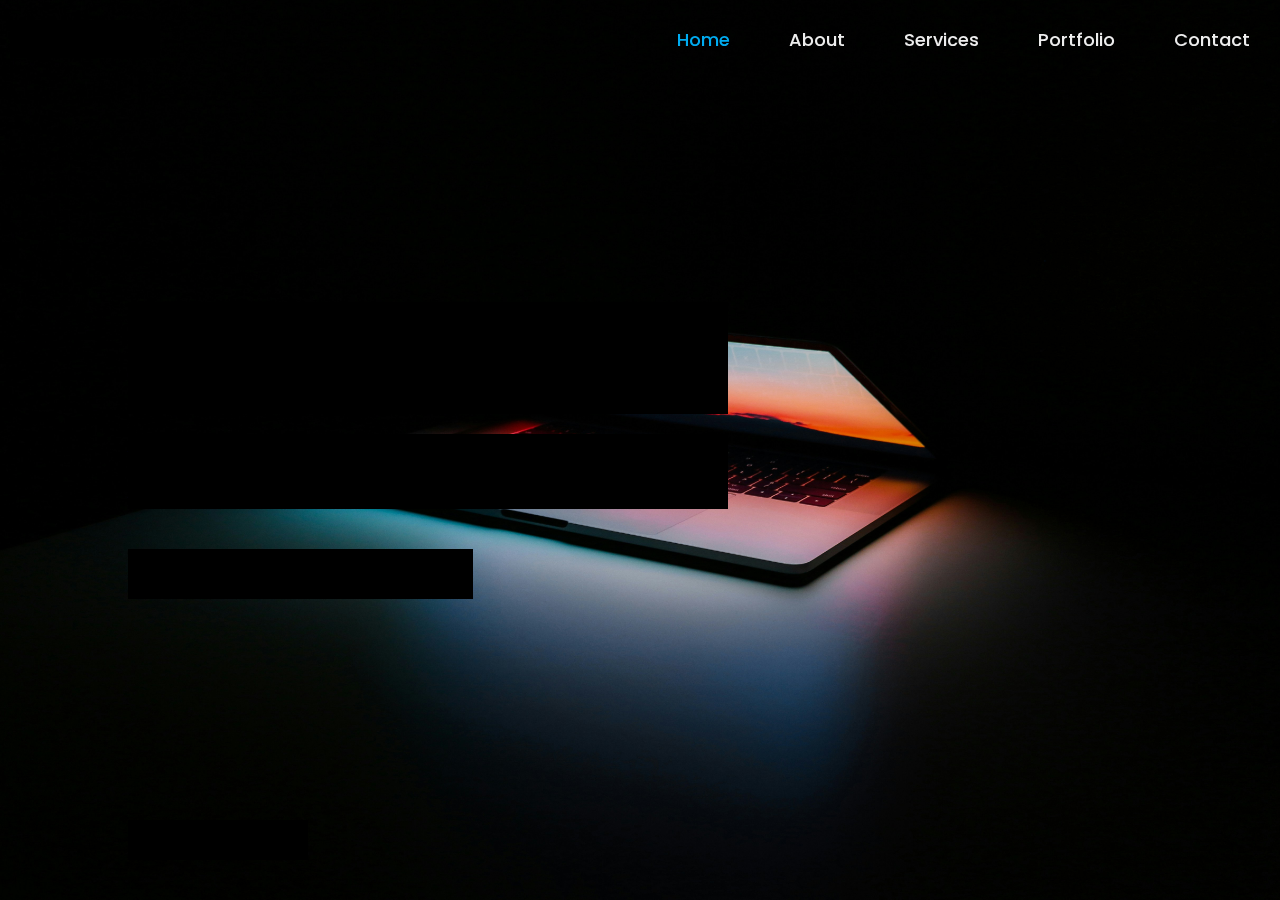
<file: websites/portfolio/index.html>
<!DOCTYPE html>
<html lang="en">

<head>
    <meta charset="utf-8">
    <meta http-equiv="X-UA-Compatible" content="IE=edge">
    <meta name="viewport" content="width=device-width,initial-scale=1.0">
    <title>Personal Portfolio</title>
    <link rel="stylesheet" type="text/css" href="style.css">
    <link href='https://unpkg.com/boxicons@2.1.4/css/boxicons.min.css' rel='stylesheet'>

</head>

<body>
    <header class="header">
        <a href = "#" class="logo">Hira Iftikhar</a>
        <nav class="navbar">
            <a href="#" class="active">Home</a>
            <a href="#" >About</a>
            <a href="#">Services</a>
            <a href="#">Portfolio</a>
            <a href="#">Contact</a>
        </nav>

    </header>

    <section class="home">
        <div class="home-content">
            <h1> Hi I am Hira Iftikhar</h1>
            <h3>Computer Scientist</h3>
            <p>A Computer Science student passionate about Machine Learning and Data Science, crafting innovative games and applications. Always eager to explore the tech frontier and master new algorithms.</p>
                <div class="btn-box">
                <a href="#">Hire Me</a>
                <a href="#">Let's Join</a>
            </div>

            <div class="links">
                <a href="#"><i class='bx bxl-linkedin'></i></a>
                <a href="#"><i class='bx bxl-facebook'></i></a>
                <a href="#"><i class='bx bx-phone-call' ></i></a>
                <a href="#"><i class='bx bxl-github' ></i></a>
            </div>
    </section>

</body>
</html>
</file>
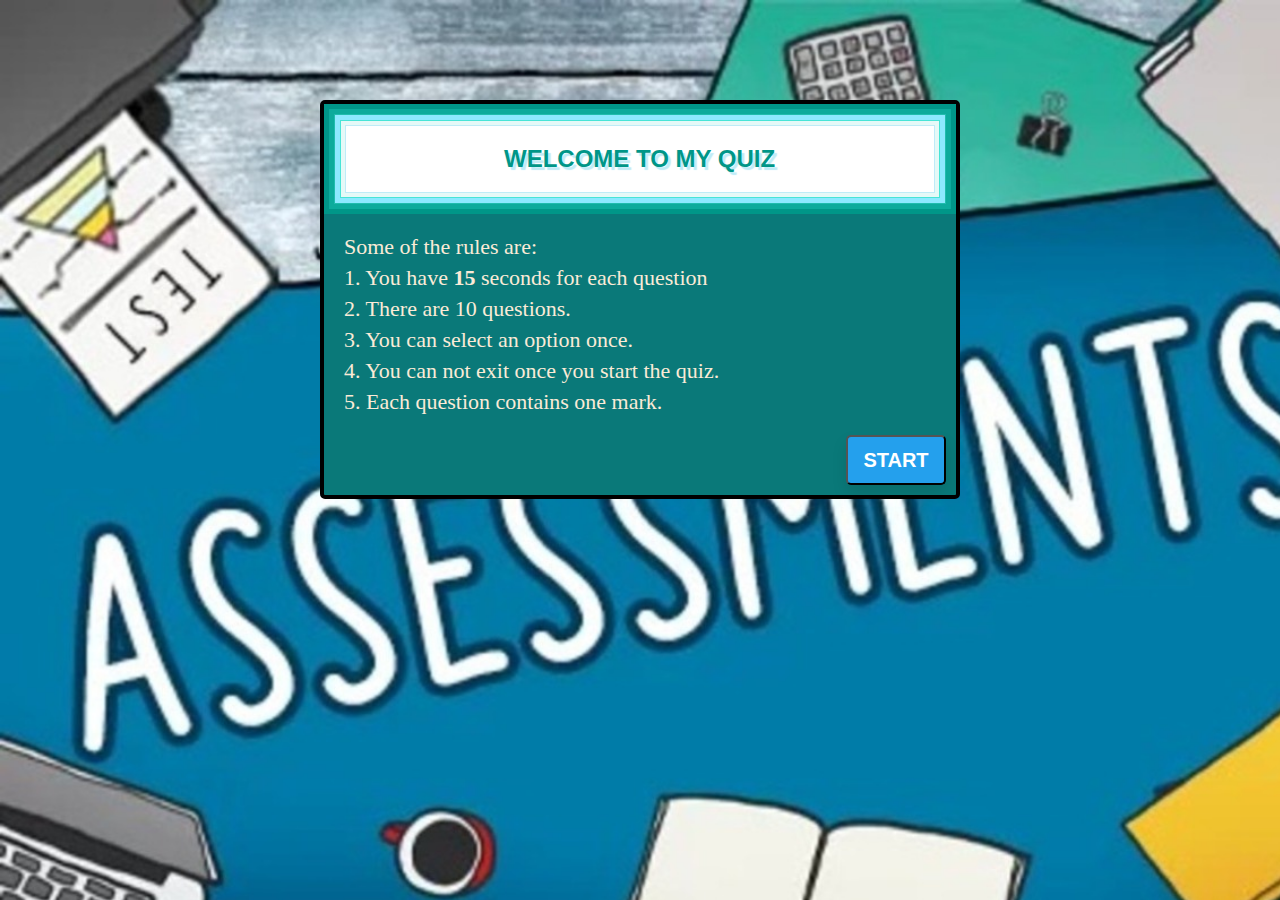
<file: websites/html/quiz/index.html>
<!DOCTYPE html>
<html lang="en">
<head>
	<meta charset="UTF-8">
	 <meta name="viewport" content="width=device-width, initial-scale=1.0">
	<link rel="stylesheet" href="style.css">
	<title>Quiz Game</title>
</head>
<body>
	<div class = "start-screen" id = "startscreen"> 
		<div class = "start-message"> WELCOME TO MY QUIZ</div>
		<div class = "rules"> Some of the rules are: 
			<div class = "info"> 1. You have <span>15</span> seconds for each question</div>
			<div class = "info"> 2. There are 10 questions.</div>
			<div class = "info"> 3. You can select an option once.</div>
			<div class = "info"> 4. You can not exit once you start the quiz.</div>
			<div class = "info"> 5. Each question contains one mark.</div>
		</div>
		<button class = "continue-btn" id = "btn">START</button>

	</div>



	<div class="quiz" id = "quiz1">
		<div class="header">
			All That Quiz
		<div class="time" id="times">Time Left:
			<div class="tick" id="ticks">15</div>
		</div>
		</div>

		<div id="question">
		<h3 id="ques">Question goes here</h3>

		<div id="main">
		    <div class="option">Answer 1</div>
		    <div class="option">Answer 2</div>
		    <div class="option">Answer 3</div>
		    <div class="option">Answer 4</div>
		</div>

	  </div>
        <div class="footer">
        	<div class="count"><span id = "counter">1</span> of <strong>10</strong> questions
        	<button id="Next">Next</button>
            </div>
        </div>
	</div>

	<script src="script.js"></script>

</body>
</html>
</file>
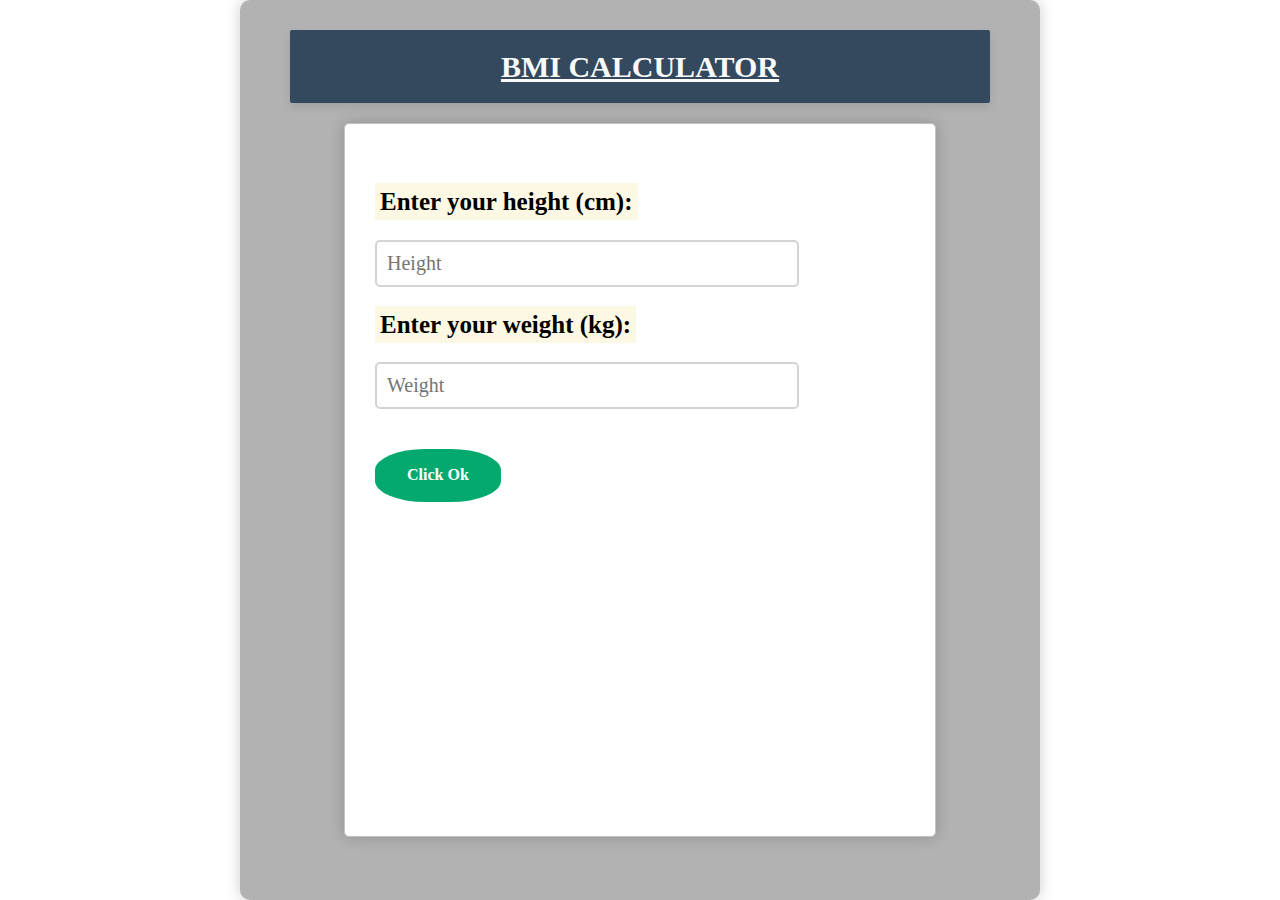
<file: websites/Bmi website/bmi.html>
<!DOCTYPE html>
<html lang="en">
<head>
    <meta charset="UTF-8">
    <meta http-equiv="X-UA-Compatible" content="IE=edge">
    <meta name="viewport" content="width=device-width, initial-scale=1.0">
    <title>BMI Calculator</title>
    <link rel="stylesheet" href="bmi.css">
    <link rel="stylesheet" href="https://maxcdn.bootstrapcdn.com/bootstrap/3.4.1/css/bootstrap.min.css">
</head>
<body>
    <div class="mydata">
        <h1><center><u>BMI CALCULATOR</u></center></h1>
        <div class="data-box">
            <form id="bmiForm" onsubmit="return false;">
                <label for="heightInput" class="inputLabel"><mark>Enter your height (cm):</mark></label>
                <input type="number" id="heightInput" name="height" class="inputField" placeholder="Height">
                <br><br>

                <label for="weightInput" class="inputLabel"><mark>Enter your weight (kg):</mark></label>
                <input type="number" id="weightInput" name="weight" class="inputField" placeholder="Weight">
                <br><br>
                <button class="mybutt" id="submit" onclick="calculate();"><center><b>Click Ok</b></center></button>
            </form>
            <div class="result">
                <p>Your BMI is</p>
                <div id="result">00.00</div>
                <p class="comment"></p>
            </div>
        </div>
    </div>
    <script src="script.js"></script>
</body>
</html>
</file>
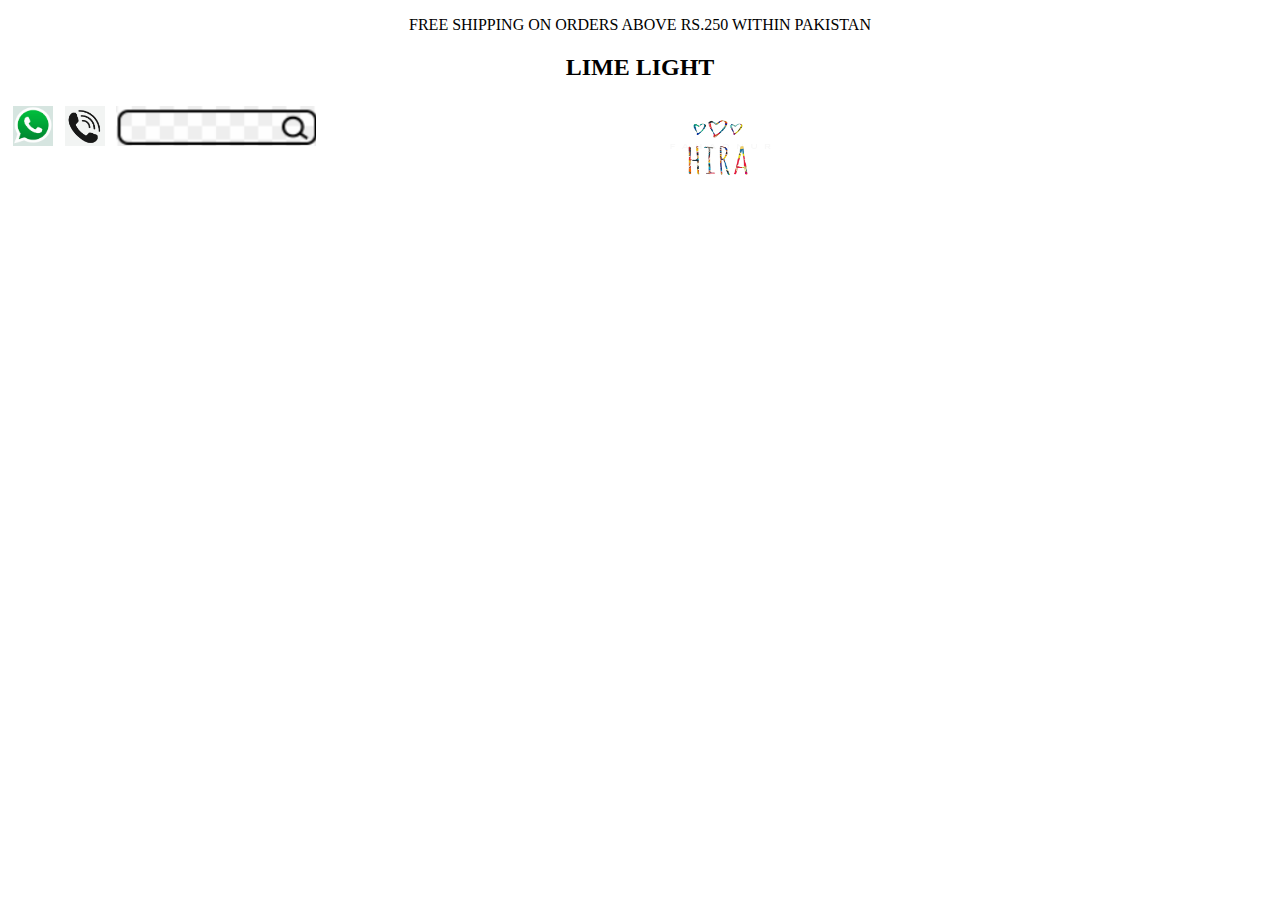
<file: websites/html/project.html>
<!doctype html>
<html>
<head>
<title>Jewellery - Hira's Store</title>
</head>
<body>
<p><center>FREE SHIPPING ON ORDERS ABOVE RS.250 WITHIN PAKISTAN</center></p>
<h2><center>LIME LIGHT</center></h2>
 
 <style>
.column {
	float : left;
	width : 3.3%;
	padding : 5px;
}

.row::after {
	content="";
	clear: both;
	display:table;
}
</style>
<div class="row">
	<div class="column">
		<a href="https://web.whatsapp.com/" target="_blank"><img src="whatsapp.png" height=40 width=40></a>
	</div>
	<div class="column">
		<img src="call.png" height=40 width=40>
	</div>
	<div class="column">
		<img src="search.png" height=40 width=200>
	</div>

</div>
	<center><img src="hira_name_art.jpg" height=100 width=150></center>
</body>
</html>
</file>
<file: websites/portfolio/style.css>
@import url('https://fonts.googleapis.com/css2?family=Poppins:wght@300;400;500;600;700;800;900&display=swap');

*{
	margin: 0;
	padding: 0;
	box-sizing: border-box;
	font-family: 'Poppins',sans-serif;
}
body 
{
	background-color: #081b29;
	color: #ededed;
}
.header
{
	position: fixed;
	top: 0;
	left: 0;
	width: 100%;
	padding: 20px 10px;
	background: transparent;
	display: flex;
	justify-content: space-between;
	align-items: center;
	z-index: 100;
}
.logo
{
	font-size: 25px;
	color: #ededed;
	text-decoration: none;
	font-weight: 600;
	position: relative;
}
.logo::before
{
	content: '';
	position: absolute;
	top: 0;
	right: 0;
	width: 100%;
	height: 100%;
	background: black;
	animation: showRight 1s ease forwards;
	animation-delay: 0.4s;
}
@keyframes showRight
{
	100%{
		width: 0;
	}
}
.navbar a
{
	font-size: 18px;
	color: #ededed;
	text-decoration: none;
	font-weight: 500;
	width: 100;
	margin-left: 35px;
	margin-right: 20px;
}
.navbar a:hover, .navbar a.active
{
	color:#00abf0;

}
.home
{
	background-color: navyblue;
	background: url('image2.jpg') no-repeat;
	background-position: center;
	background-size: cover;
	display: flex;
	align-items: center;
	height: 100vh;
	padding: 0 10%;
}
.home-content
{
	max-width: 600px;
}
.home-content h1 
{
	font-size: 55px;
	font-weight: 700;
	line-height: 1.2;
	position: relative;
	cursor: pointer;
}
.home-content h1::before
{
	content: '';
	position: absolute;
	top: 0;
	right: 0;
	width: 100%;
	height: 100%;
	background: black;
	animation: showRight 1s ease forwards;
	animation-delay: 0.4s;
}
.home-content h3
{
	font-size: 30px;
	font-weight:700;
	color: #00abf0;
	position: relative;
	cursor: pointer;
}
.home-content h3::before
{
	content: '';
	position: absolute;
	top: 0;
	right: 0;
	width: 100%;
	height: 100%;
	background: black;
	animation: showRight 1s ease forwards;
	animation-delay: 0.8s;
}
.home-content p
{
	margin: 20px 0 40px;
	font-size: 16px;
	position: relative;
	cursor: pointer;
}
.home-content p::before
{
	content: '';
	position: absolute;
	top: 0;
	right: 0;
	width: 100%;
	height: 100%;
	background: black;
	animation: showRight 1s ease forwards;
	animation-delay: 1.2s;
}
.home-content .btn-box
{
	width: 345px;
	height: 50px;
	justify-content: space-between;
	display: flex;
	position: relative;
}
.home-content .btn-box::before
{
	content: '';
	position: absolute;
	top: 0;
	right: 0;
	width: 100%;
	height: 100%;
	background: black;
	animation: showRight 1s ease forwards;
	animation-delay: 1.6s;
	z-index: 2;
}
.btn-box a
{
	display: inline-flex;
	width: 150px;
	height: 100%;
	background: #00abf0;
	border: 2px solid #00abf0;
	border-radius:8px;
	justify-content: center;
	align-items: center;
	color: #081b29;
	text-decoration: none;
	font-weight: 600;
	letter-spacing: 1px;
	font-size: 20px;
	position: relative;
	z-index: 1;
	overflow: hidden;
}
.btn-box a:nth-child(1), .btn-box a:nth-child(2)
{
	background: transparent;
	color: #00abf0;
}
.btn-box a::before
{
	content:'';
	position: absolute;
	top:0;
	left: 0;
	width: 0;
	height: 100%;
	background: gray;
	z-index: -1;
	transition: .4s;
}
.btn-box a:hover::before
{
	width: 100%;
}
.links
{
	position: absolute;
	bottom: 40px;
	width: 180px;
	display: flex;
	justify-content: space-between;
}
.links a
{
	display: inline-flex;
	width: 40px;
	position: relative;
	justify-content: center;
	align-items: center;
	height: 40px;
	background: transparent;
	text-decoration: none;
	border: 2px solid #00abf0;
	border-radius: 50%;
	font-size: 20px;
	color: white;
	cursor: pointer;
	overflow: hidden;
}
.links a:hover
{
	color: #00abf0;
}
.links::before
{
	content: '';
	position: absolute;
	top: 0;
	right: 0;
	width: 100%;
	height: 100%;
	background: black;
	animation: showRight 1s ease forwards;
	animation-delay: 2.0s;
	z-index: 3;
}
</file>
<file: websites/html/quiz/style.css>
body {
	background-color: #222222;
	background: url('../quiz/pic3.jpg') no-repeat;
	background-size: 1550px;
	font-family: 'sans-serif';
	font-size: 22px;
}
#question {
	color: #fff;
}
#question h3 {
	padding-left: 15px;
	font-size: 30px;
	text-transform: capitalize;

}

.quiz {

	color:#fff;
	padding:12px;
	margin: auto;
	width:800px;
	height: 600px;
	border: 5px solid white;
	/* margin-left:350px ;
	margin-top: 100px; */
	background:url('../quiz/back.png') no-repeat;
	background-size:cover;
	border-radius: 10px;
	display: none;
	pointer-events: none;
}

.header {
	padding: 10px;
	padding-top: 20px;
	padding-bottom: 20px;
	border-bottom: 5px solid lightgrey;
	font-size: 30px;
	font-family: 'Helvetica';
	font-weight: bold;
}
.time {
	margin-left: 350px;
	display: inline;
	background-color:#24a0ed;
	border-radius: 5px;
	padding: 10px;
	width: 30px;
	font-size: 22px;
}
.tick {
	display: inline;
	color: #fff;
	border-radius: 5px;
	background-color: black;
	padding: 5px;
	font-size: 22px;
	height: 20px;
	width: 40px;
}
#main {
	display: flex;
	flex-direction: column;
	align-items: center;
	padding-top: 25px;
	padding-bottom:25px ;
}
.option {
	border: 1px solid lightblue;
	width:700px;
	height:auto;
	font-weight: bold;
	margin-bottom: 20px;
	background-color: #fff;
	color: black;
	border-radius: 10px;
	padding-top: 15px;
	padding-bottom: 15px;
	padding-left: 20px;
	justify-content: center;
	align-items: center;
	cursor: pointer;
	font-family: 'Times New Roman', Times, serif;
}
.option:hover:not([disabled]){
   background-color: #4683B7;
   box-shadow: 5px 25px 30px rgba(46, 229, 157, 0.4);
   color: #fff;
   transform: translateY(-5px);
}
.option:disabled {
	cursor: no-drop;
}
.footer {
	border-top: 5px solid lightgrey;
	padding-top: 5px;
}
#Next, .continue-btn {
	cursor: pointer;
    margin-left: 500px;
	margin-top: 0px;
	height: 50px;
	width: 100px;
	background-color:#24a0ed;
	font-weight: bold;
	font-size: 20px;
	color: #fff;
	border-radius: 5px ;
	box-shadow: 0px 8px 15px rgba(0, 0, 0, 0.1);
	float: right;
}
#Next:hover, .continue-btn:hover  {
   background-color: #2EE59D;
   box-shadow: 5px 25px 30px rgba(46, 229, 157, 0.4);
  color: #fff;
  transform: translateY(-5px);
}
.count {
	/*padding-top: 30px;*/
	padding-left:15px;
	overflow: hidden;
}
.correct {
	background: #6ce9a2;
}
.incorrect {
	background: #f06b6b;
}
span {
	font-weight: bold;
}
.disable {
	pointer-events: none;
}
.start-screen {
	margin: 100px auto 0;
	border: 4px solid rgb(0, 0, 0);
	width: 50%;
	background-color:#0a7979;
	color:antiquewhite;
	border-radius: 5px;
	overflow: hidden;
}
.start-message {
	
	font-weight: bold;
	font-family: 'Times New Roman', Times, serif;
	background: #fff;
  	font-family: Montserrat, sans-serif;;
  	font-size: 24px;
  	line-height: 30px;
  	font-weight: bold;
  	color: #009688;
  	padding: 40px;
	padding-left: 180px;
  	box-shadow:
	inset #009688 0 0 0 5px, 
    inset #059c8e 0 0 0 1px, 
    inset #0cab9c 0 0 0 10px, 
    inset #1fbdae 0 0 0 11px, 
    inset #8ce9ff 0 0 0 16px, 
    inset #48e4d6 0 0 0 17px, 
    inset #e5f9f7 0 0 0 21px, 
    inset #bfecf7 0 0 0 22px;
  	text-shadow: 3px 3px 1px #bfecf7;
}
.info {
	margin-top: 5px;
}
.rules {
	padding-top: 20px;
	padding-left: 20px;
	padding-bottom: 20px;

}

.continue-btn {
	margin-bottom: 10px;
	margin-right: 10px;
}

.showresult {
	height: 310px;
}

.playagainbtn {
	width: auto;
}
</file>
<file: websites/Bmi website/bmi.css>
body {
    background-color: #BDC3C7; /* Light Gray */
    font-family: Arial, sans-serif;
    color: #34495E; /* Navy Blue */
    font-size: 20px;
    animation: fadeBackground 3s;
    animation-fill-mode: forwards;
    margin: 0;
    padding: 0;
    display: flex;
    justify-content: center;
    align-items: center;
    height: 100vh;
}

@import url('https://fonts.googleapis.com/css2?family=Cinzel:wght@700&display=swap');

@keyframes fadeBackground {
    from { background-color: #ECF0F1; }
    to { background-color: #1a94b8; }
}
#bmiForm
{
    margin-top: 30px;
    font-family: 'Heveltica';
}
.mydata h1 {
    color: #FAFAFA;
    font-size: 30px;
    font-family: 'Cinzel', serif;
    font-weight: bold;
    margin: 0;
    padding: 20px;
    margin-bottom: 20px;
    background-color: #34495E;;
    width: calc(100% - 40px);
    animation: fadebackground 3s;
    box-sizing: border-box;
    text-align: center; 
    border-radius: 2px; 
    border-width:100% ;
    box-shadow: 0 4px 8px rgba(0, 0, 0, 0.1); 
}


@keyframes fadebackground {
    from { background-color: #CBC3E3; }
    to { background-color: #34495E; }
}

@keyframes fadeIn {
    0% { opacity: 0; }
    100% { opacity: 1; }
}

.mydata {
    background-color: rgba(0, 0, 0, 0.3);
    padding: 30px;
    box-sizing: border-box;
    border-radius: 10px;
    box-shadow: 0 0 15px rgba(0, 0, 0, 0.2);
    display: flex;
    flex-direction: column;
    align-items: center;
    width: 80%;
    height: 100%;
    max-width: 800px;
}

.data-box {
    border: 1px solid #BDC3C7; 
    padding: 30px;
    box-shadow: 0 0 15px rgba(0, 0, 0, 0.2);
    background-color: white;
    border-radius: 5px;
    width: 80%;
    height:85%;
}

.mybutt {
    background-color: #04AA6D; /* Green */
    border: none;
    color: white;
    padding: 15px 32px;
    margin-top: 20px;
    border-radius: 40%;
    text-align: center;
    text-decoration: none;
    display: inline-block;
    font-size: 16px;
}

.mybutt:hover {
    opacity: 0.8;
    background-color: #27AE60;;
    color: #FFF;
}
#submit
{
    text-align: center;
}
.inputLabel {
    font-size: 25px;
    display: block;
    margin-bottom: 20px;
}

.inputField {
    padding: 10px;
    border: 2px solid lightgray;
    border-radius: 5px;
    font-size: 20px;
    width: 80%;
    height: 50%;
/*  width: calc(100% - 24px);*/
    box-sizing: border-box;
}

.inputField:hover {
    border-color: #6495ED;
    box-shadow: 0 0 5px #6495ED;
}

.result {
    padding: 10px 0;
    display: none;
    text-align: center;
}

.result p {
    font-weight: 600;
    font-size: 22px;
    color: #000;
    text-align: center;
    margin-bottom: 15px;
}

.result #result {
    font-size: 36px;
    font-weight: 900;
    color: #4f7df9;
    background-color: #eaeaea;
    display: inline-block;
    padding: 2px 10px;
    border-radius: 55px;
    margin-bottom: 25px;
}

#comment {
    color: #4f7df9;
    font-weight: 800;
}

.comment {
    display: none;
    border: dashed 1px;
    border-radius: 7px;
    padding: 5px;
}
</file>
